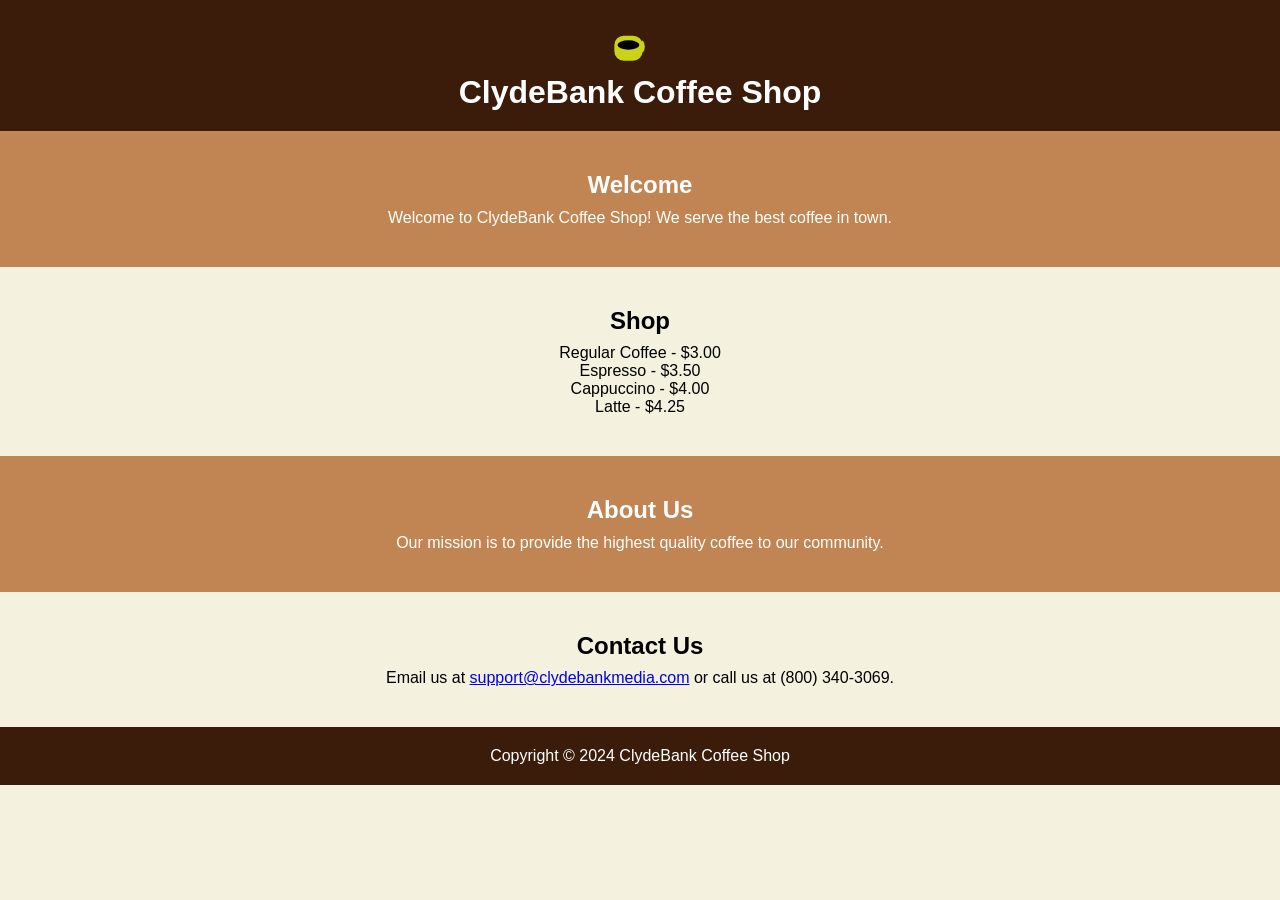
<file: coffee-shop/index.html>
<!DOCTYPE html>
<html lang="en">
<head>
    <meta charset="UTF-8">
    <meta name="viewport" content="width=device-width, initial-scale=1.0">
    <link rel="stylesheet" href="style.css">
    <title>ClydeBank Coffee Shop</title>
</head>
<body>
    <!-- Ch 11: you'll wrap everything below in <div id="main"> and add the Open Sans font link in <head> -->
    <header>
        <div class="logo-container">
            <img src="coffee-cup.svg" alt="Coffee Cup" class="logo">
        </div>
        <h1>ClydeBank Coffee Shop</h1>
    </header>

    <section class="welcome">
        <h2>Welcome</h2>
        <p>Welcome to ClydeBank Coffee Shop! We serve the best coffee in town.</p>
    </section>

    <section class="shop">
        <h2>Shop</h2>
        <!-- Ch 1: hard-coded menu.
             Ch 3: delete these <li>s and give the <ul> an id so JavaScript can fill it.
             Ch 10: the <ul> gets replaced by a container <div> the list prototype builds into. -->
        <ul class="coffee-list" id="coffee-menu"></ul>
    </section>

    <section class="about-us">
        <h2>About Us</h2>
        <p>Our mission is to provide the highest quality coffee to our community.</p>
    </section>

    <section class="contact-us">
        <h2>Contact Us</h2>
        <p>Email us at <a href="mailto:support@clydebankmedia.com">support@clydebankmedia.com</a> or call us at (800) 340-3069.</p>
    </section>

    <footer>
        <p>Copyright &copy; 2024 ClydeBank Coffee Shop</p>
    </footer>

    <!-- Script loads LAST so every element above already exists in the DOM -->
    <script src="shop.js"></script>
</body>
</html>
</file>
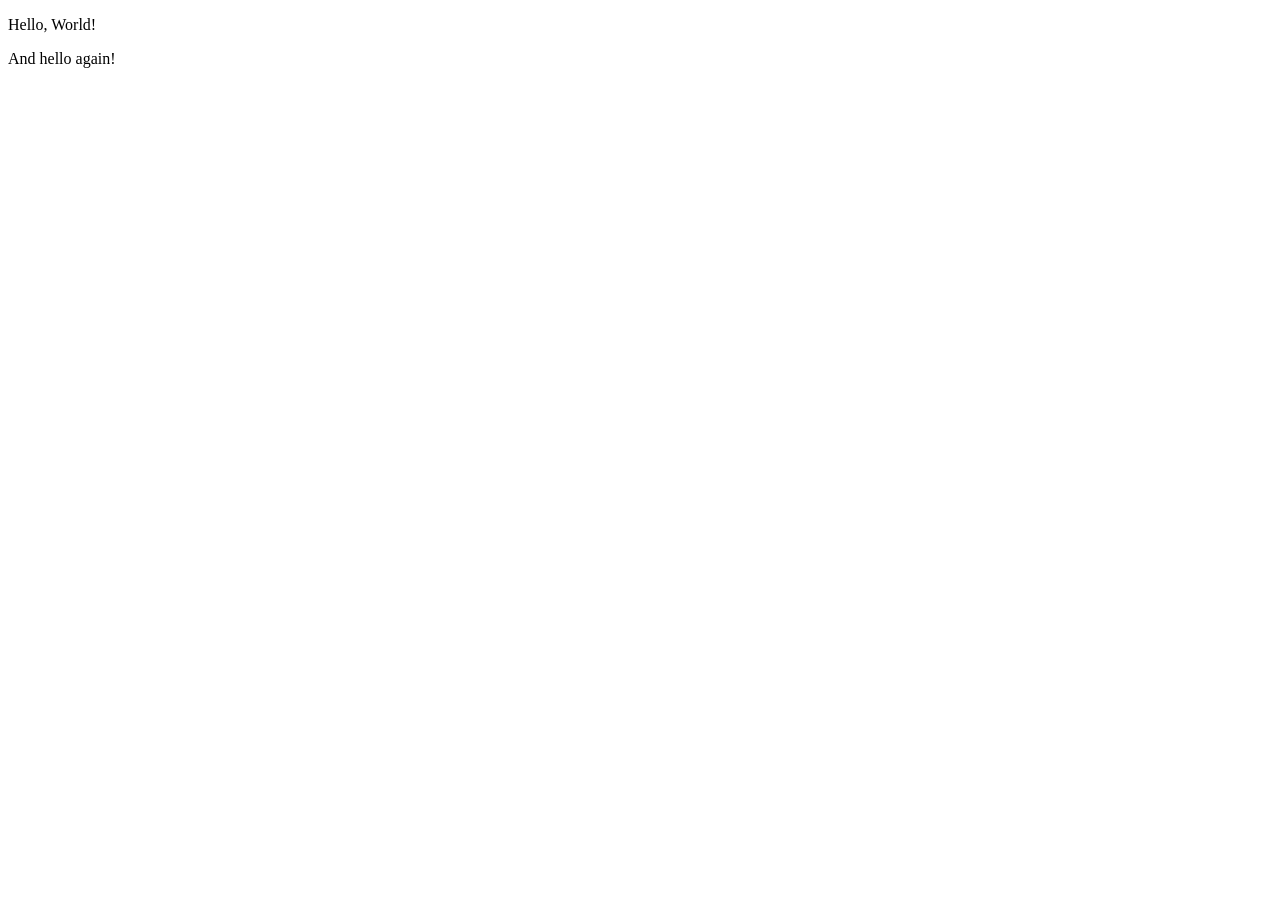
<file: scratch/scratch.html>
<!DOCTYPE html>
<html lang="en">
    <head>
        <meta charset="UTF-8">
        <meta name="viewport" content="width=device-width, initial-scale=1.0">
        <meta http-equiv="X-UA-Compatible" content="ie=edge">
        <title>Scratch Pad</title>
    </head>
    <body>
        <div id="content">
            <p class="greeting">Hello, World!</p>
            <p class="greeting">And hello again!</p>
        </div>
    </body>
</html>
</file>
<file: coffee-shop/style.css>
/* Reset some browser defaults */
body, h1, h2, p, ul {
    margin: 0;
    padding: 0;
}

h2 {
    margin-bottom: 0.4em;
}

body {
    background-color: #F4F1DE;
    font-family: Arial, sans-serif;
}

/* Header */
header {
    background-color: #3B1C0B;
    padding: 20px;
    text-align: center;
    color: white;
}

.logo-container {
    display: inline-block;
}

.logo {
    height: 50px;
    margin-right: 20px;
}

/* Sections */
section {
    padding: 40px 20px;
    text-align: center;
}

.welcome,
.about-us {
    background-color: #C08552;
    color: white;
}

.shop .coffee-list {
    list-style: none;
}

/* Footer */
footer {
    background-color: #3B1C0B;
    padding: 20px;
    text-align: center;
    color: white;
}

/* ------------------------------------------------------------------
   Ch 11: the book swaps in a darker body, Open Sans, a .hamburger rule,
   and colors for .shop / .contact-us. Add those here when you get there.
   Ch 12: add .add-to-cart-button { margin-left: 1em; }
   ------------------------------------------------------------------ */
</file>
